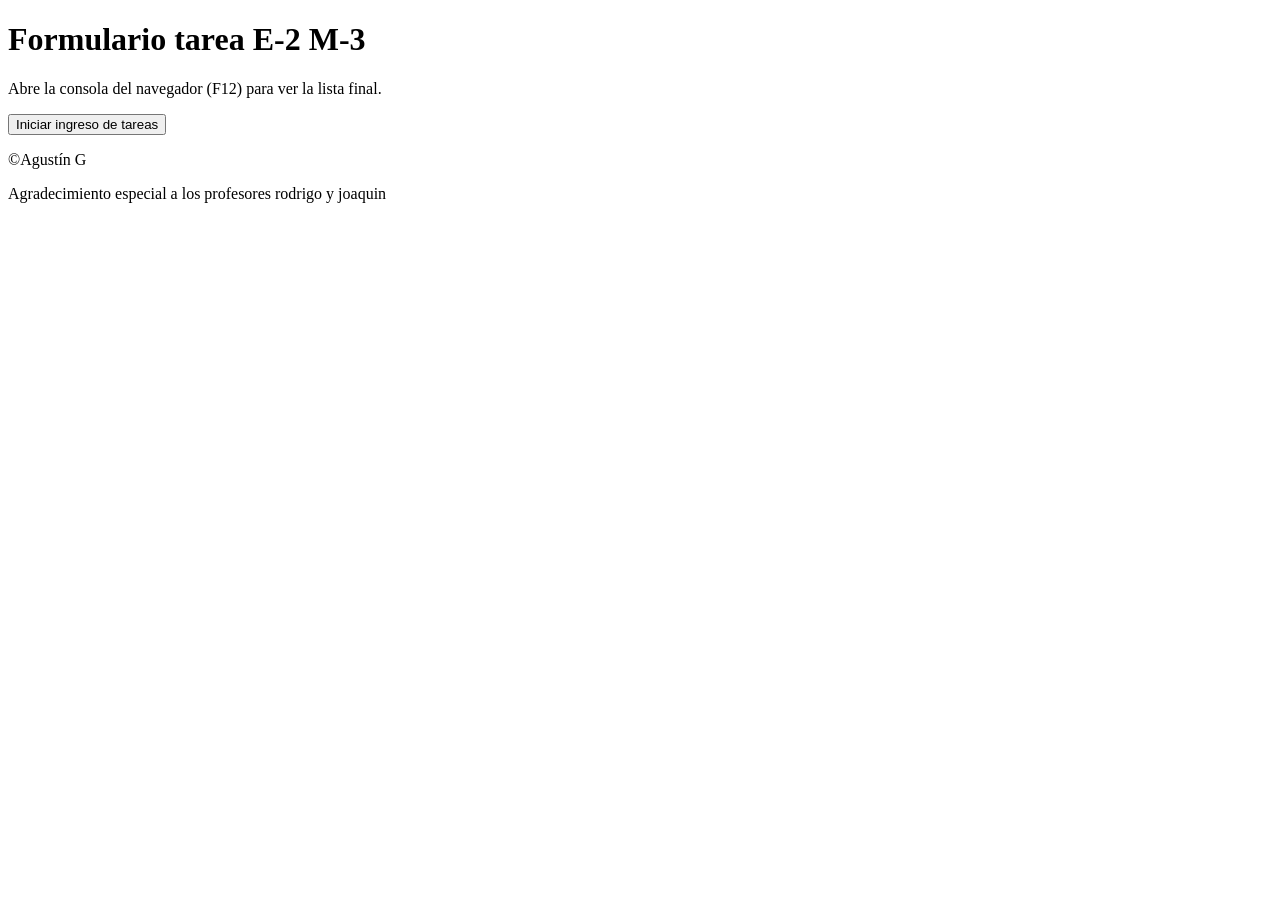
<file: E-2_M-3/index.html>
<!DOCTYPE html>
<html lang="es">

<head>
  <meta charset="UTF-8">
  <meta name="viewport" content="width=device-width, initial-scale=1.0">
  <title>Interaccion formulario</title>
  <script src="./assets/js/script.js" defer></script>
</head>

<body>
  <h1>Formulario tarea E-2 M-3</h1>

  <p>
    Abre la consola del navegador (F12) para ver la lista final.
  </p>

  <button id="iniciar">Iniciar ingreso de tareas</button>

  <footer>
    <p>©Agustín G</p>
    <p>Agradecimiento especial a los profesores rodrigo y joaquin</p>
  </footer>
</body>

</html>
</file>
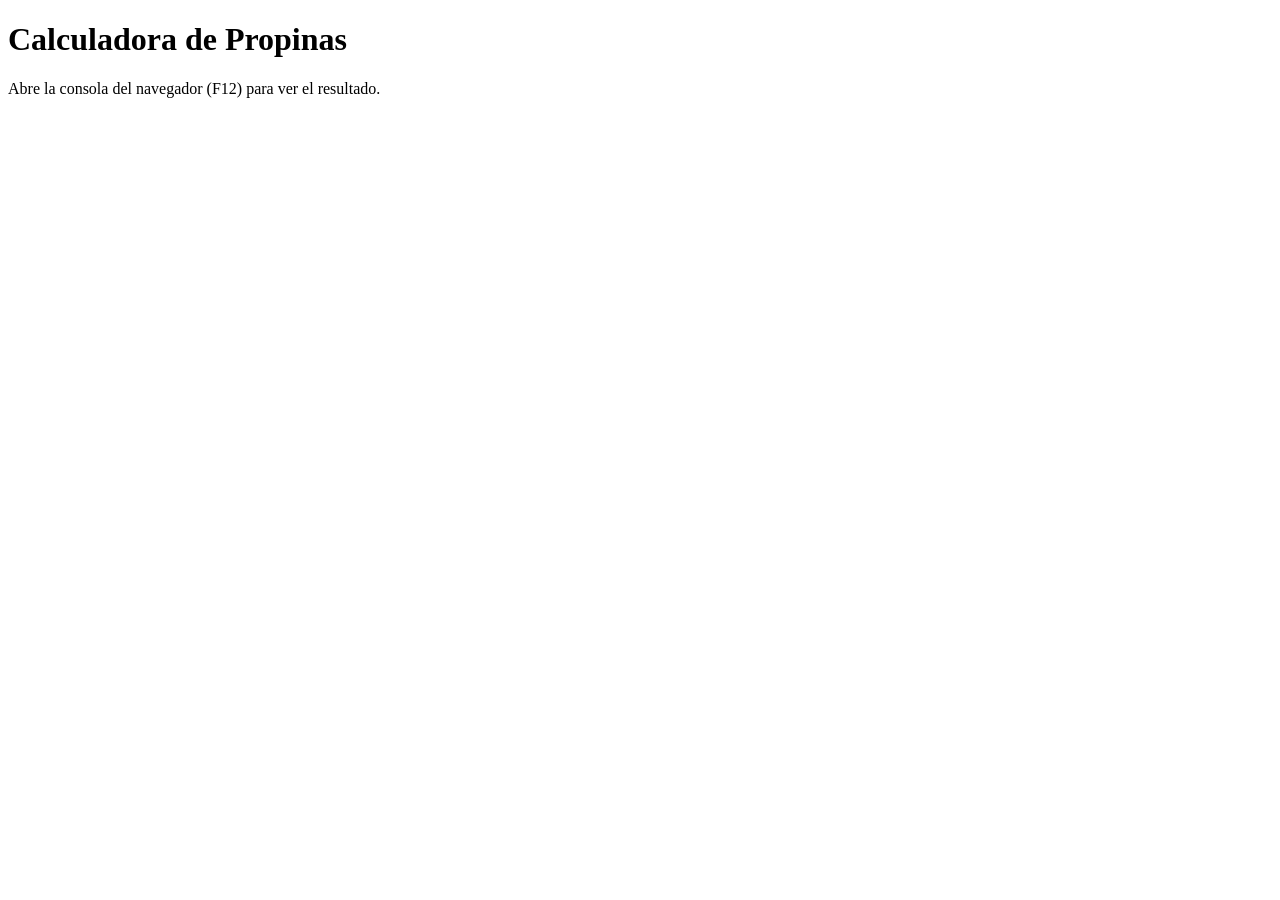
<file: E-3_M-3/index.html>
<!doctype html>
<html lang="es">
  <head>
    <meta charset="utf-8" />
    <meta name="viewport" content="width=device-width, initial-scale=1" />
    <title>Calculadora de Propinas</title>
  </head>
  <body>
    <h1>Calculadora de Propinas</h1>
    <p>Abre la consola del navegador (F12) para ver el resultado.</p>

    <script src="./assets/js/script.js"></script>
  </body>
</html>
</file>
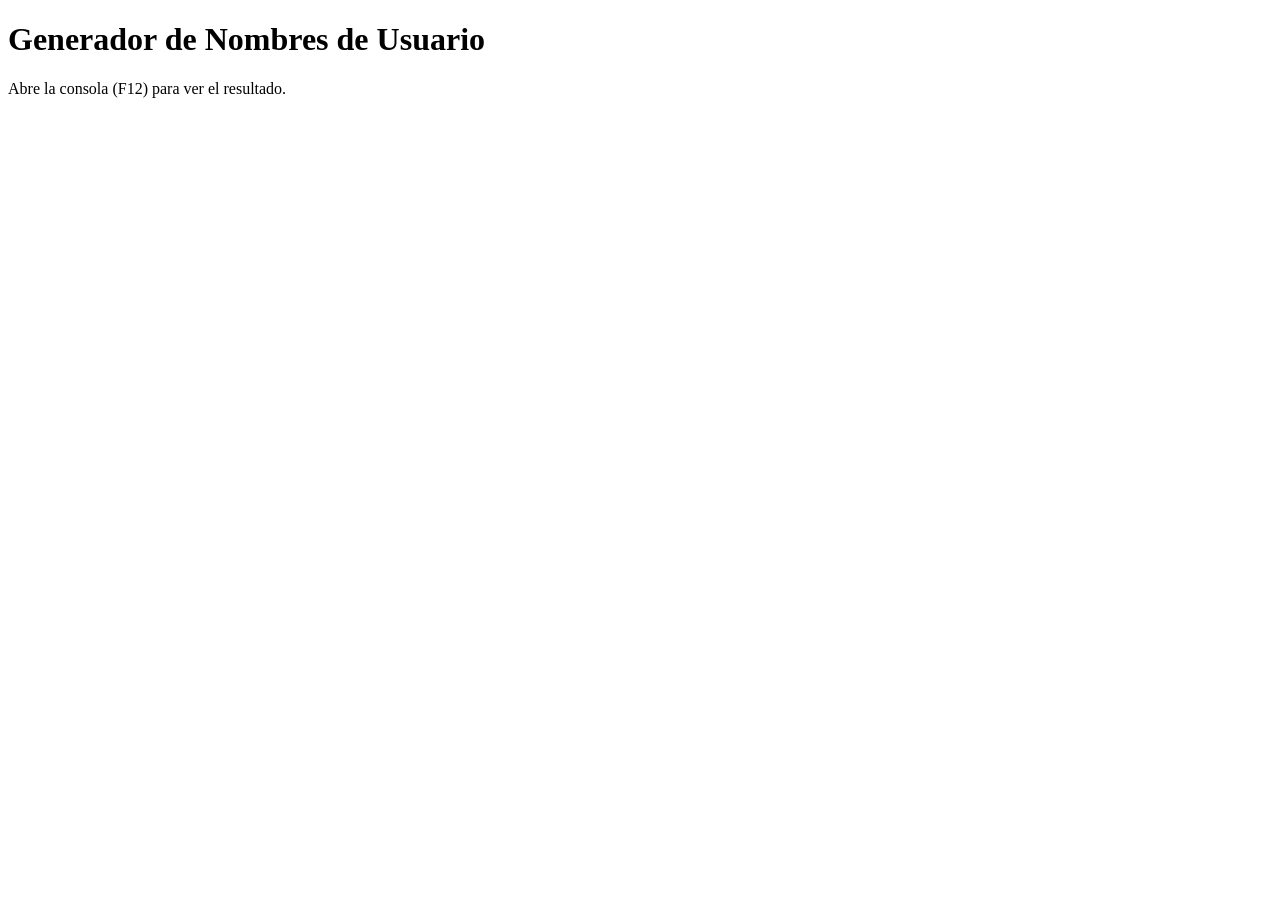
<file: E-4_M-3/index.html>
<!doctype html>
<html lang="es">
  <head>
    <meta charset="utf-8" />
    <meta name="viewport" content="width=device-width, initial-scale=1" />
    <title>Generador de Nombres de Usuario</title>
  </head>
  <body>
    <h1>Generador de Nombres de Usuario</h1>
    <p>Abre la consola (F12) para ver el resultado.</p>
    <script src="./assets/js/script.js"></script>
  </body>
</html>
</file>
